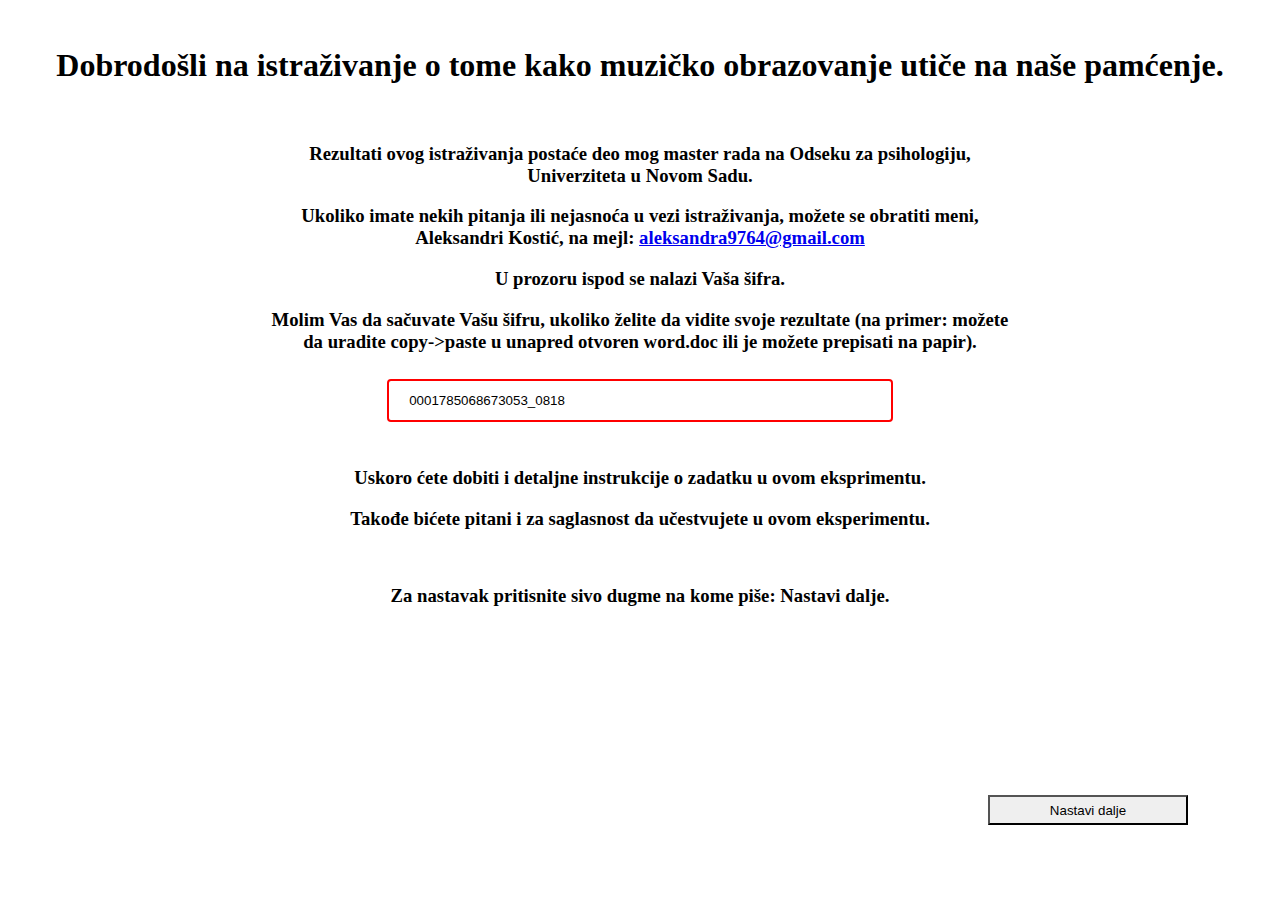
<file: index.html>
<html>
<head>
  <meta charset="utf-8" />
  <title>UMONRM - Istraživanje</title>
  <meta name="viewport" content="width=device-width, initial-scale=1" />
  <style>
    body {
      font-family: "Times New Roman", Times, serif;
    }

    h1 {
      text-align: center;
    }

    h3 {
      text-align: center;
      margin-right: 20%;
      margin-left: 20%;
    }

    p {
      text-align: center;
    }
    /* Style the button */
    button {
      appearance: none;
      -moz-appearance: none;
      -webkit-appearance: none;
      height: 30px;
      width: 200px;
      left: 85%;
      top: 90%;
      margin-top: -15px; /* = -height / 2   */
      margin-left: -100px; /* = -width / 2    */
      position: fixed; /* Fixed is better */
    }

    input[type="text"] {
      width: 40%;
      padding: 12px 20px;
      margin: 8px 0;
      box-sizing: border-box;
      border: 2px solid red;
      border-radius: 4px;
    }
  </style>
</head>

<body>
<button id="exp_button1" onclick="gotonewpage()">Nastavi dalje</button>

&nbsp; &nbsp;

<h1>
  Dobrodošli na istraživanje o tome kako muzičko obrazovanje utiče na naše pamćenje.
</h1>

&nbsp; &nbsp;



<div id="container">
  <h3>
    Rezultati ovog istraživanja postaće deo mog master rada na Odseku za psihologiju, Univerziteta u Novom Sadu.
  </h3>
  <h3>
    Ukoliko imate nekih pitanja ili nejasnoća u vezi istraživanja, možete se obratiti meni, Aleksandri Kostić, na mejl:
    <a href="mailto:aleksandra9764@gmail.com">aleksandra9764@gmail.com</a>
  </h3>
</div>
<center>
  <h3>U prozoru ispod se nalazi Vaša šifra.</h3>
  <h3>Molim Vas da sačuvate Vašu šifru, ukoliko želite da vidite svoje rezultate (na primer: možete da uradite copy->paste u unapred otvoren word.doc ili je možete prepisati na papir). </h3>
  <input type="text" id="idBox" readonly />
  </center>

&nbsp;

<h3>
  Uskoro ćete dobiti i detaljne instrukcije o zadatku u ovom eksprimentu.
</h3>
<h3>
  Takođe bićete pitani i za saglasnost da učestvujete u ovom eksperimentu.
</h3>

&nbsp; &nbsp;

<h3>Za nastavak pritisnite sivo dugme na kome piše: Nastavi dalje.</h3>
<script src="scripts/index.js"></script>
</body>
</html>
</file>
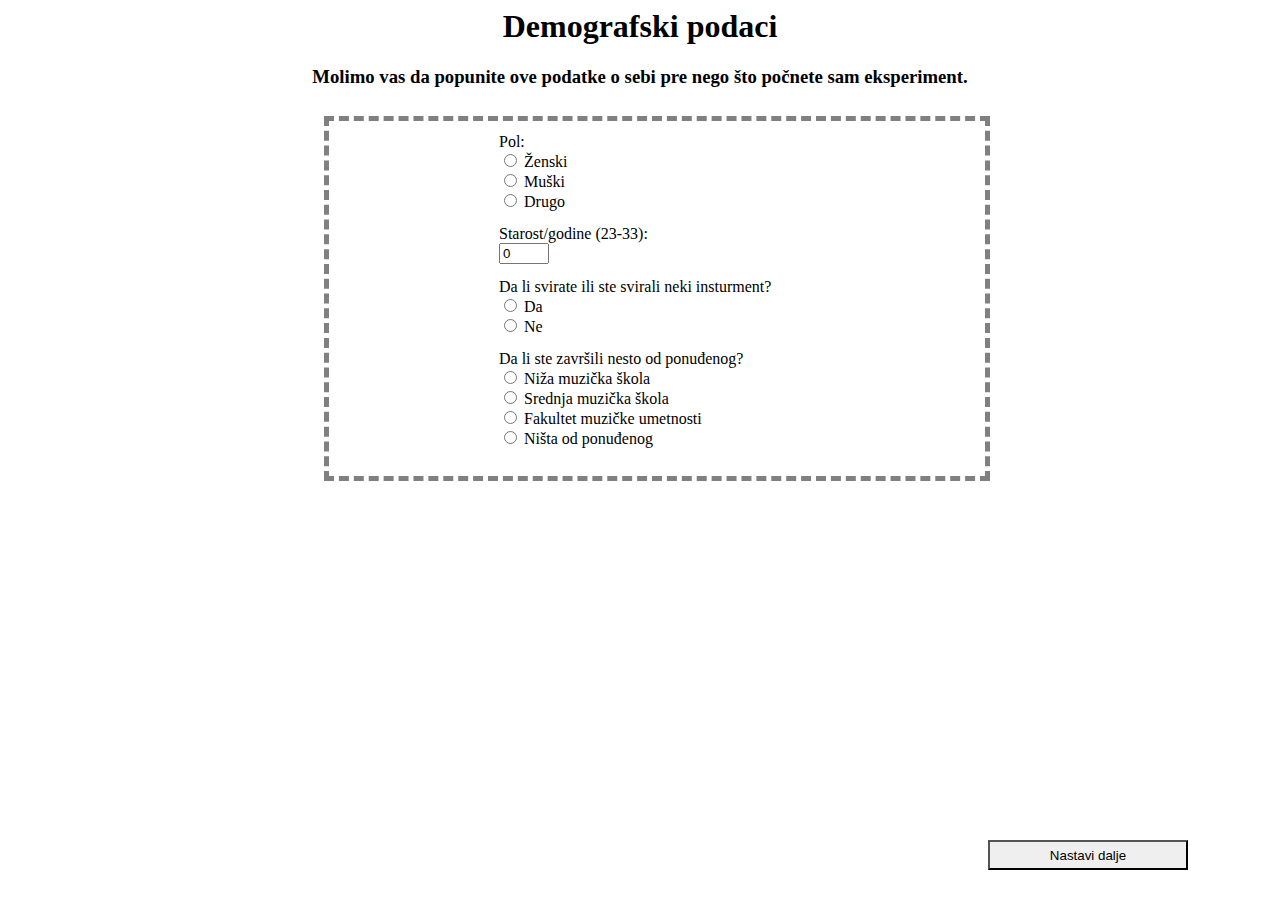
<file: Demographics.html>
<html>
<head>
	<meta charset="utf-8" />
	<title>Demografija</title>
	<meta name="viewport" content="width=device-width, initial-scale=1" />
	<style>
		body {
			font-family: "Times New Roman", Times, serif;
		}

		h1 {
			text-align: center;
		}

		h3 {
			text-align: center;
			margin-right: 10%;
			margin-left: 10%;
		}

		p {
			text-align: center;
		}

		form {
			position: absolute;
			left: 40%;
			top: 60%;
			width: 500px;
		}
		/* Style the button */
		button {
			appearance: none;
			-moz-appearance: none;
			-webkit-appearance: none;
			height: 30px;
			width: 200px;
			left: 85%;
			top: 95%;
			margin-top: -15px; /* = -height / 2   */
			margin-left: -100px; /* = -width / 2    */
			position: fixed; /* Fixed is better */
		}

		.button2 {
			left: 15%;
		}

		input[type="text"] {
			width: 40%;
			padding: 12px 20px;
			box-sizing: border-box;
			/* border: 2px solid red;
            border-radius: 4px; */
		}

		input[type="number"] {
			width: 10%;
		}

		.checklist {
			position: relative;
			left: 25%;
			top: 10%;
			text-align: left;
			display: flex;
			flex-direction: column;
			row-gap: 5px;
			/* display: inline-block; */
		}

		.border {
			position: relative;
			left: 25%;
			top: 1%;
			border-style: dashed;
			border-width: 5px;
			border-color: grey;
			text-align: center;
			width: 50%;
			padding: 12px 12px;
		}
		.div-row{
			display: flex;
			flex-direction: column;
		}
		.hidden{
			display: none;
		}
		.proper-format{
			display: flex;
			flex-direction: column;
			padding-bottom: 9px;
		}
		.pad{
			padding-bottom: 9px;
			display: flex;
			flex-direction: column;
		}
		.lil-pad{
			padding-bottom: 9px;
			display: flex;
			flex-direction: column;
		}
		select{
			width: 40%;
		}
	</style>
</head>

<body>

<h1>Demografski podaci</h1>

<h3>
	Molimo vas da popunite ove podatke o sebi pre nego što počnete sam
	eksperiment.
</h3>

<div class="border">
	<form id="demograpghicForm" class="checklist">
		<div class="pad">
			<label>Pol:</label>
			<label>
				<input
						type="radio"
						id=" female"
						name="gender"
						class="gender"
						value="Ženski"
				/>&nbsp;Ženski
			</label>
			<label>
				<input
						type="radio"
						id="male"
						name="gender"
						class="gender"
						value="Muški"
				/>&nbsp;Muški
			</label>
			<label>
				<input
						type="radio"
						id=" other"
						name="gender"
						class="gender"
						value="Drugo"
				/>&nbsp;Drugo </label
			>
		</div>
		<div class="pad">
		<label for="quantity">Starost/godine (23-33): </label>
		<input
				type="number"
				id="quantity"
				name="quantity"
				min="1"
				max="100"
				value="0"
		/></div>
		<div class="pad">
		<label>Da li svirate ili ste svirali neki insturment?</label>
		<label>
			<input type="radio" id="kamernop" name="struka" value="Da" />&nbsp;Da
		</label>
		<label>
			<input type="radio" id="ne" name="struka" value="Ne" />&nbsp;Ne
		</label>
		</div>
		<div id="instrument1" class="hidden">
			<div class="lil-pad">
			<label>Koji instrument svirate ili ste svirali:</label>
			<input type='text' id='vrstainstrumenta' name='vrstainstrumenta'>
			</div>
				<label>Koliko vremena dnevno provedete svirjuci taj instrument:</label>
			<select id= 'vreme' name= 'vreme' size=1>
				<option value = 'Manje od 30 minuta'> Manje od 30 minuta</option>
				<option value = 'Manje od 120 minuta'> Manje od 120 minuta</option>
				<option value = 'Više od 120 minuta'> Više od 120 minuta</option>
			</select>
		</div>
		<div style="display: flex;flex-direction: column">
		<label>Da li ste završili nesto od ponuđenog?</label>
		<label>
			<input
					type="radio"
					id="nms"
					name="skola"
					value="Niža muzička škola"
			/>&nbsp;Niža muzička škola
		</label>
		<label>
			<input
					type="radio"
					id="smz"
					name="skola"
					value="Srednja muzička škola"
			/>&nbsp;Srednja muzička škola
		</label>
		<label>
			<input
					type="radio"
					id="fmz"
					name="skola"
					value="Fakultet muzičke umetnosti"
			/>&nbsp;Fakultet muzičke umetnosti
		</label>
		<label>
			<input
					type="radio"
					id="nista"
					name="skola"
					value="Ništa od ponuđenog"
			/>&nbsp;Ništa od ponuđenog
		</label>
		</div>
	</form>
</div>
<center><h2 id="textcont"></h2></center>
<script type="module" src="scripts\Demographics.js"></script>
<button id="exp_button">Nastavi dalje</button>
</body>
</html>
</file>
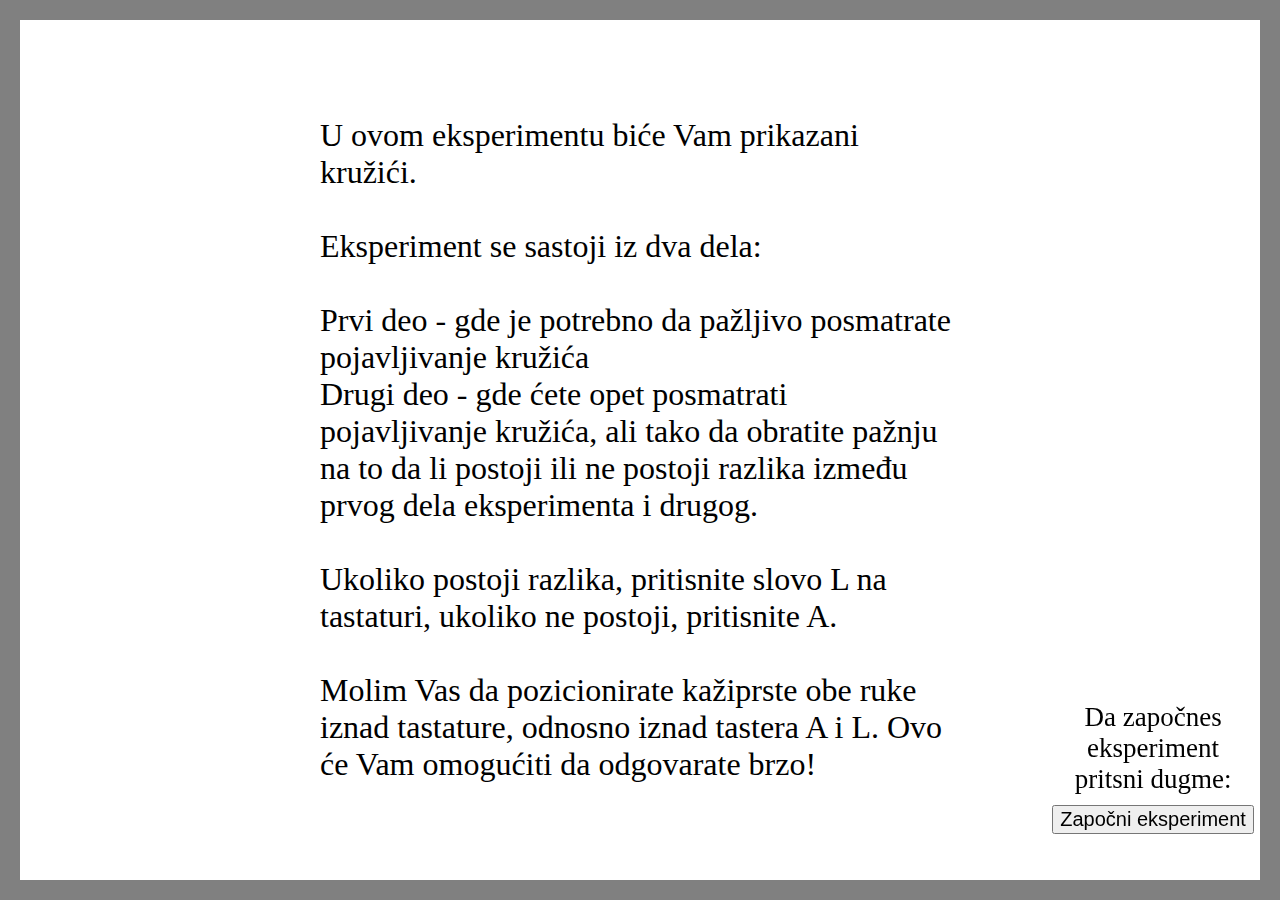
<file: exp.html>
<!DOCTYPE html>
<html>
<head>
    <meta charset="UTF-8" />
    <title>Experiment</title>
    <link rel="stylesheet" href="style.css" />
    <meta name="viewport" content="width=device-width, initial-scale=1" />
</head>
<body>
<script src="scripts/main.js" type="module"></script>
</body>
</html>
</file>
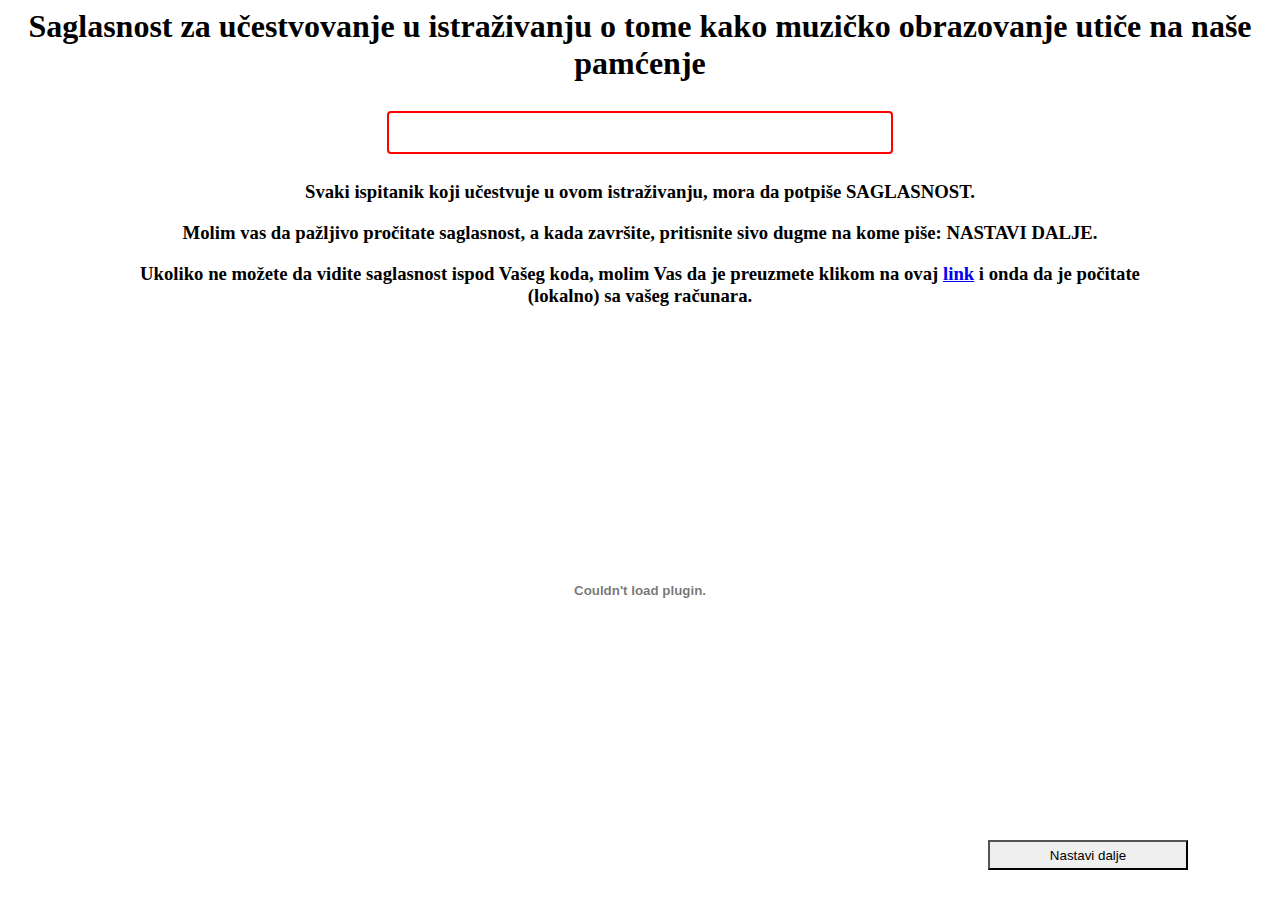
<file: obtainConsent.html>
<html>
<head>
  <meta charset="utf-8"/>
  <title>Saglasnost</title>
  <meta name="viewport" content="width=device-width, initial-scale=1" />
  <style>
    body {
      font-family: "Times New Roman", Times, serif;
    }

    h1 {
      text-align: center;
    }

    h3 {
      text-align: center;
      margin-right: 10%;
      margin-left: 10%;
    }

    p {
      text-align: center;
    }
    /* Style the button */
    button {
      appearance: none;
      -moz-appearance: none;
      -webkit-appearance: none;
      height: 30px;
      width: 200px;
      left: 85%;
      top: 95%;
      margin-top: -15px; /* = -height / 2   */
      margin-left: -100px; /* = -width / 2    */
      position: fixed; /* Fixed is better */
    }

    .button2 {
      left: 15%;
    }

    input[type="text"] {
      width: 40%;
      padding: 12px 20px;
      margin: 8px 0;
      box-sizing: border-box;
      border: 2px solid red;
      border-radius: 4px;
    }
  </style>
</head>

<body>

<h1>
  Saglasnost za učestvovanje u istraživanju o tome kako muzičko obrazovanje utiče na naše pamćenje
</h1>
<center><input type="text" id="idBox" readonly /></center>
<h3>
  Svaki ispitanik koji učestvuje u ovom istraživanju, mora da potpiše SAGLASNOST.
</h3>
<h3>
  Molim vas da pažljivo pročitate saglasnost, a kada završite, pritisnite sivo dugme na kome piše: NASTAVI DALJE.
</h3>
<h3>
  Ukoliko ne možete da vidite saglasnost ispod Vašeg koda, molim Vas da je preuzmete klikom na ovaj <a href="/consent/ConsentForm.pdf" download>link</a> i onda da je počitate (lokalno) sa vašeg računara.
</h3>

<div align="center">
  <embed
          src="consent/ConsentForm.pdf"
          type="application/pdf"
          width="80%"
          height="60%"
  />
</div>

<button id="exp_button" onclick="getConsent()">Nastavi dalje</button>

<script>
  function getUrlParameter(name) {
    name = name.replace(/[\[]/, "\\[").replace(/[\]]/, "\\]");
    var regex = new RegExp("[\\?&]" + name + "=([^&#]*)");
    var results = regex.exec(location.search);
    return results === null
            ? ""
            : decodeURIComponent(results[1].replace(/\+/g, " "));
  }
  var sessionStart;
  var sessionKey;

  var thisParam1;

  var uniqueID;

  if ((thisParam1 = getUrlParameter("ID"))) {
    uniqueID = thisParam1;
  } else {
    sessionStart = pad(Date.now(), 16);
    sessionKey = Math.floor(Math.random() * 1000);
    sessionKey = pad(sessionKey, 4);
    uniqueID = sessionStart + "_" + sessionKey;
  }

  var pageString = "Demographics.html?ID=";
  var finalURL = pageString + uniqueID.toString();
  document.getElementById("idBox").value = uniqueID;
  function getConsent() {
    var consent = confirm("Pritiskanjem tastera, potvrđujem da se slažem sa onim što je opisano u Saglasnosti.");

    if (consent) {
      window.location.href = finalURL;
    }
  }
</script>
</body>
</html>
</file>
<file: style.css>
html,
body {
    width: 100%;
    height: 100%;
    margin: 0; /* Space from this element (entire page) and others*/
    padding: 0; /*space from content and border*/
    border: solid grey;
    border-width: 10px;
    overflow: hidden;
    display: block;
    box-sizing: border-box;
}
#textcont {
    font-size: large;
    font-weight: bold;
}
.mainContainer {
    display: flex;
    flex: 1 1;
    width: 100%;
    height: 100vh;
    flex-wrap: wrap;
    margin: 0;
    justify-content: flex-start;
    align-items: center;
    flex-direction: column;
}
.lblNaslov {
    text-align: center;
    align-self: center;
    font-size: 40px;
    margin-top: 5px;
    margin-bottom: 5px;
    margin-left: 0;
    margin-right: 0;
    font-weight: bold;
}
.btnStart {
    align-self: flex-end;
    text-align: center;
    appearance: none;
    height: 30px;
    width: 200px;
    left: 85%;
    top: 95%;
    margin-top: -15px;
    margin-left: -100px;
    position: fixed;
}
.div-start-btn{
    margin-top: 10px;
    font-size: 20px;
}
.lbl-desc{
    position: absolute;
    top: 50%; right: 50%;
    transform: translate(50%,-50%);
    font-size: 32px;
}
.divStart {
    text-align: center;
    height: 101px;
    width: 207px;
    left: 82%;
    top: 78%;
    font-size: 27px;
    position: fixed;
}
.smallContainer {
    display: flex;
    flex: 0 0;
    margin-right: 5%;
}
.smallContainer2 {
    display: flex;
    flex-direction: column;
    flex: 0 0;
    margin-right: 5%;
}
b {
    color: red;
}
.lblOdg {
    font-size: 25px;
}
.circle {
    position: absolute;
    width: 3cm;
    height: 3cm;
    background: grey;
    border-radius: 50%;
    margin-top: 300px;
}
.circle:nth-child(1) {
    transform: rotate(-90deg) translateX(250px);
}

.circle:nth-child(2) {
    transform: rotate(-35deg) translateX(250px);
}

.circle:nth-child(3) {
    transform: rotate(35deg) translateX(250px);
}

.circle:nth-child(4) {
    transform: rotate(90deg) translateX(250px);
}

.circle:nth-child(5) {
    transform: rotate(145deg) translateX(250px);
}

.circle:nth-child(6) {
    transform: rotate(-145deg) translateX(250px);
}

.circle2 {
    position: absolute;
    width: 3cm;
    height: 3cm;
    background: grey;
    border-radius: 50%;
    margin-top: 300px;
}

.circle2:nth-child(1) {
    transform: rotate(-90deg) translateX(250px);
}

.circle2:nth-child(2) {
    transform: rotate(-45deg) translateX(250px);
}

.circle2:nth-child(3) {
    transform: rotate(0deg) translateX(250px);
}

.circle2:nth-child(4) {
    transform: rotate(45deg) translateX(250px);
}

.circle2:nth-child(5) {
    transform: rotate(90deg) translateX(250px);
}

.circle2:nth-child(6) {
    transform: rotate(135deg) translateX(250px);
}

.circle2:nth-child(7) {
    transform: rotate(180deg) translateX(250px);
}

.circle2:nth-child(8) {
    transform: rotate(225deg) translateX(250px);
}

.circle3 {
    position: absolute;
    width: 3cm;
    height: 3cm;
    background: grey;
    border-radius: 50%;
    margin-top: 300px;
}
.circle3:nth-child(1) {
    transform: rotate(-90deg) translateX(250px);
}
.circle3:nth-child(2) {
    transform: rotate(-54deg) translateX(250px);
}
.circle3:nth-child(3) {
    transform: rotate(-18deg) translateX(250px);
}
.circle3:nth-child(4) {
    transform: rotate(18deg) translateX(250px);
}
.circle3:nth-child(5) {
    transform: rotate(54deg) translateX(250px);
}
.circle3:nth-child(6) {
    transform: rotate(90deg) translateX(250px);
}
.circle3:nth-child(7) {
    transform: rotate(126deg) translateX(250px);
}
.circle3:nth-child(8) {
    transform: rotate(162deg) translateX(250px);
}
.circle3:nth-child(9) {
    transform: rotate(198deg) translateX(250px);
}
.circle3:nth-child(10) {
    transform: rotate(234deg) translateX(250px);
}

.linecircle {
    position: absolute;
    width: 3cm;
    height: 3cm;
    background: grey;
    border-radius: 50%;
    margin-top: 50px;
}
</file>
